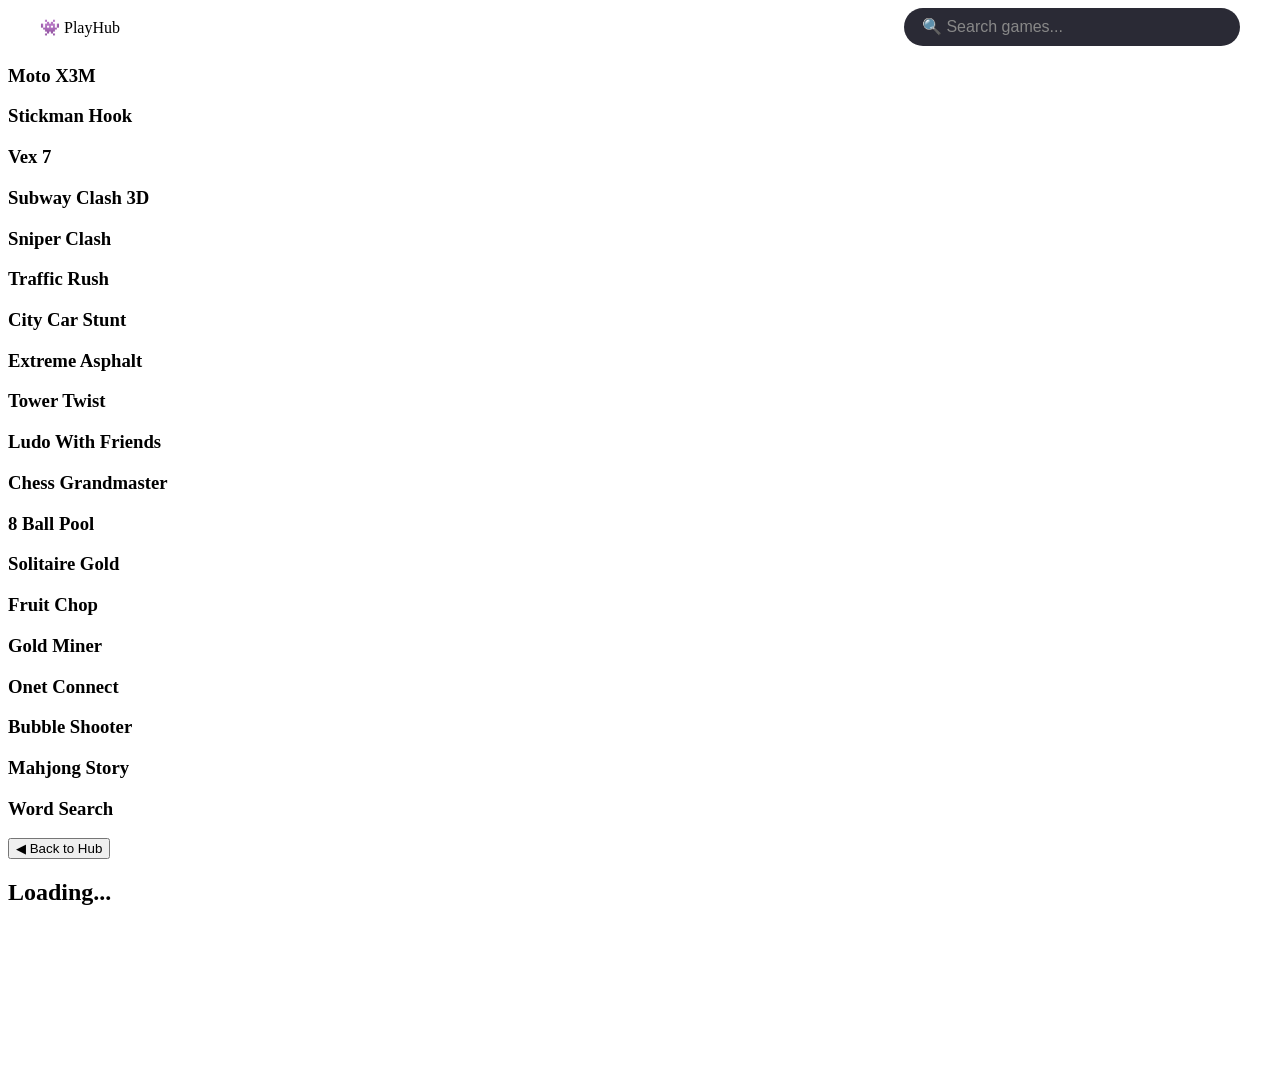
<file: index.html>
<!DOCTYPE html>
<html lang="en">
<head>
    <meta charset="UTF-8">
    <meta name="viewport" content="width=device-width, initial-scale=1.0, maximum-scale=1.0, user-scalable=no">
    <title>Play Hub | Unlimited Games</title>
    <link rel="stylesheet" href="style.css">
</head>
<body>

    <header class="navbar">
        <div class="nav-content">
            <div class="logo">👾 Play<span>Hub</span></div>
            <input type="text" id="search-input" class="search-bar" placeholder="🔍 Search games...">
        </div>
    </header>
    
    <main class="grid-container">
        <section class="game-grid" id="arcade-grid"></section>
    </main>

    <div class="theater-overlay" id="game-player">
        <div class="theater-controls">
            <button class="close-btn" onclick="closeGame()">◀ Back to Hub</button>
            <h2 id="current-game-title">Loading...</h2>
        </div>
        <iframe id="game-frame" src="" frameborder="0" scrolling="no" allowfullscreen></iframe>
    </div>

    <script src="script.js"></script>
</body>
</html>
</file>
<file: style.css>
/* --- NEW UI SEARCH BAR STYLES --- */
.nav-content {
    display: flex;
    justify-content: space-between;
    align-items: center;
    max-width: 1200px;
    margin: 0 auto;
    gap: 15px;
}

.search-bar {
    width: 100%;
    max-width: 300px;
    padding: 10px 18px;
    border-radius: 20px;
    border: none;
    background: #2a2a35;
    color: #fff;
    font-size: 1rem;
    outline: none;
    transition: background 0.2s, box-shadow 0.2s;
}

.search-bar::placeholder {
    color: #888;
}

.search-bar:focus {
    background: #333342;
    box-shadow: 0 0 0 2px #ff3366;
}

/* Make it stack nicely on smaller screens or vertical iPads */
@media (max-width: 600px) {
    .nav-content {
        flex-direction: column;
    }
    .search-bar {
        max-width: 100%;
    }
}
</file>
